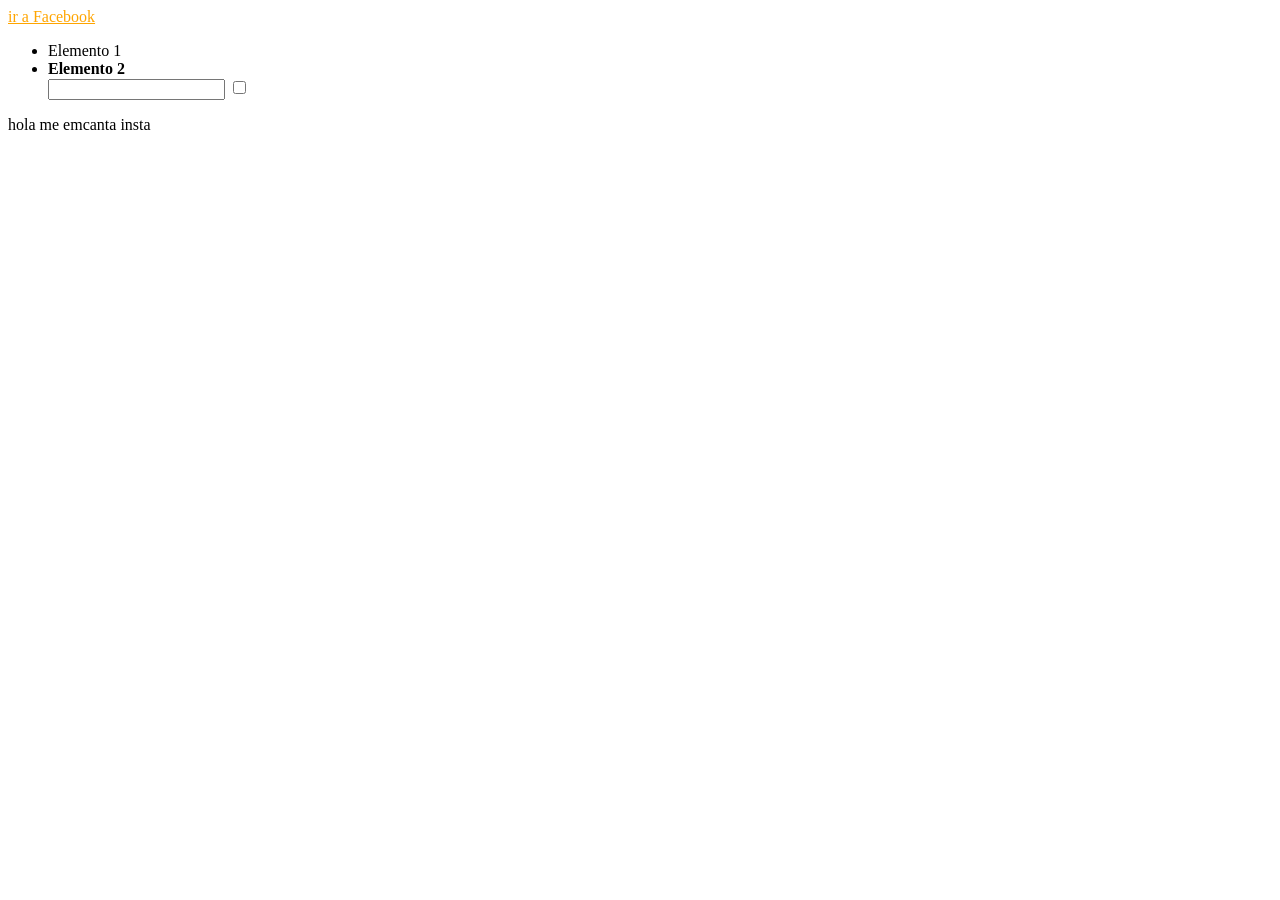
<file: 0318TAREA05.html>
<html>
    <head>
        <link rel="stylesheet"
         href="0318TAREA05CSS.css">
    </head>
    <body>
        <a href="https://www.facebook.com"> ir a Facebook </a>

        <ul>
            <li>Elemento 1</li>
            <li>Elemento 2</li>
        
        <input type="text">
        <input type="checkbox">

         </ul>
            
        <p>hola me emcanta insta</p>
       
    </body>
</html>
</file>
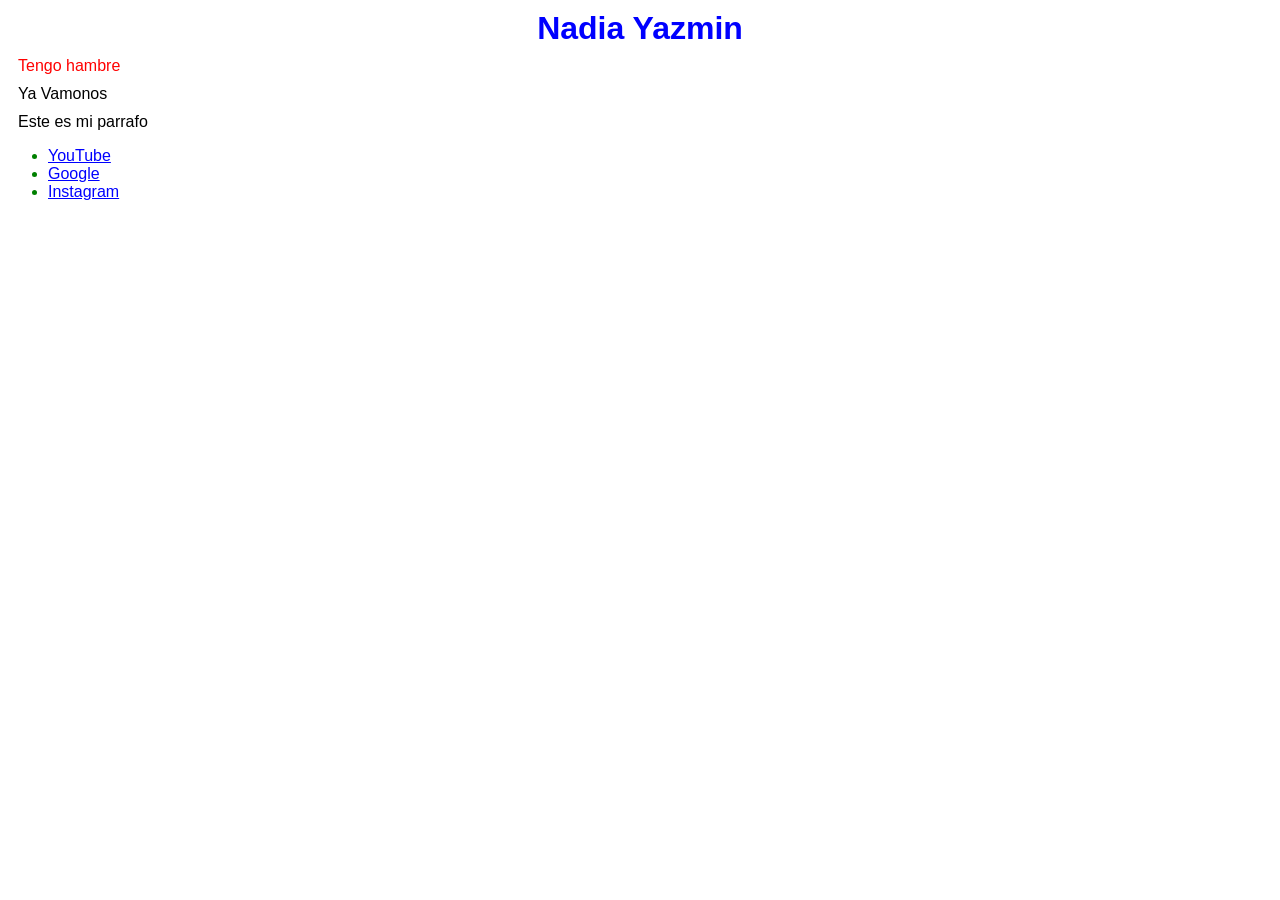
<file: 0318TAREA06.html>
<html>
<head>
    
    <title>Mi TAREA</title>

    <style>

    /*  Selector universal */
    * {
        font-family: Arial;
    }

    /*  Selector de elemento */
    p {
        color: black;
    }

    /*  Selector de clase */
    .especial {
        color: red;
    }

    /*  Selector de ID */
    #titulo {
        color: blue;
        text-align: center;
    }

    /*  Selector descendente */
    ul li {
        color: green;
    }

    /* Selector de grupo */
    h1, p {
        margin: 10px;
    }

    /*  Pseudoclases */
    a:link { color: blue; }
    a:visited { color: pink; }
    a:hover { color: red; }
    a:active { color: yellow; }

    </style>
</head>

<body>

<h1 id="titulo">Nadia Yazmin</h1>

<p class="especial">Tengo hambre</p>
<p>Ya Vamonos</p>
<p>Este es mi parrafo</p>

<ul>
    <li><a href="https://www.youtube.com">YouTube</a></li>
    <li><a href="https://www.google.com">Google</a></li>
    <li><a href="https://www.instagram.com">Instagram</a></li>
</ul>

</body>
</html>
</file>
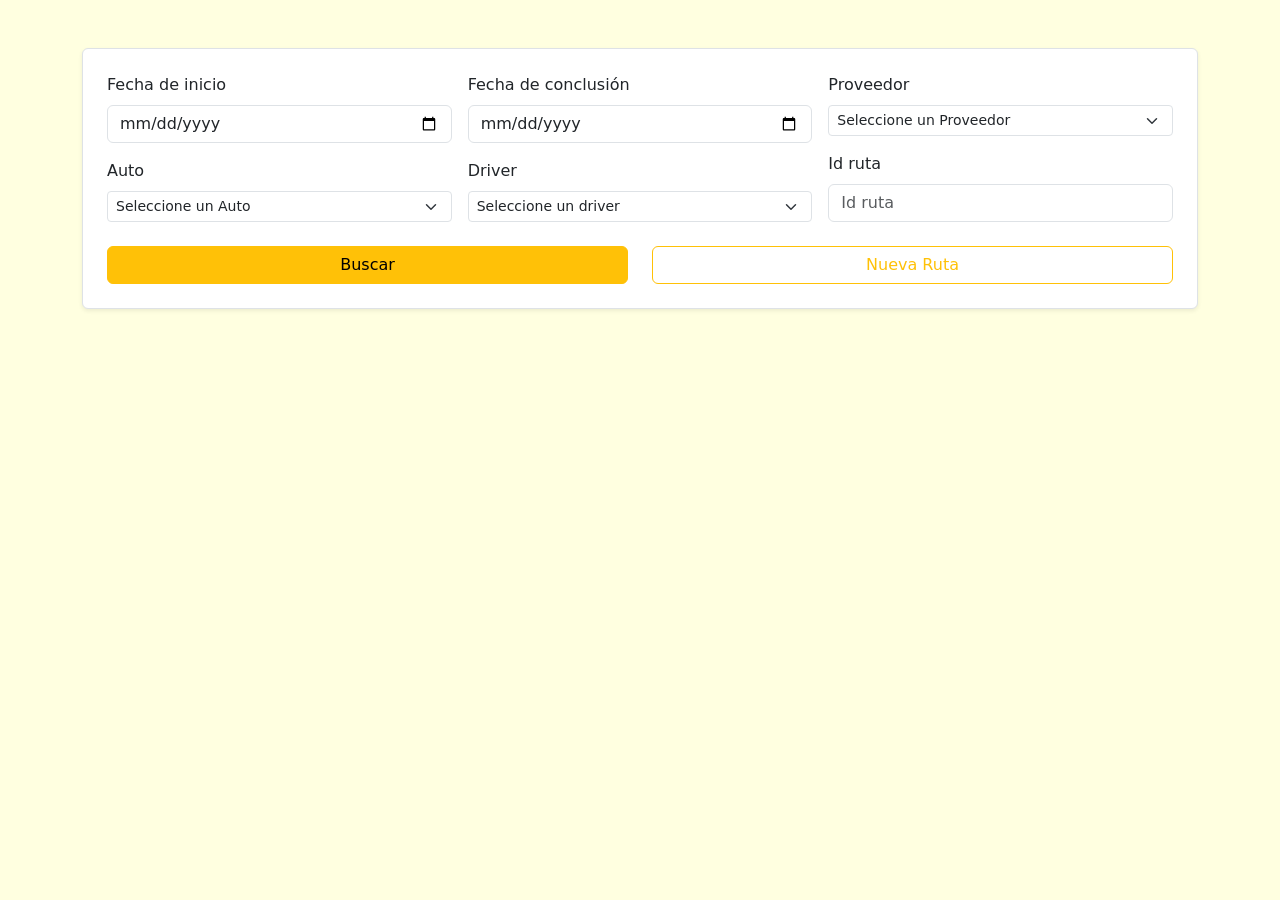
<file: 0415TAREA03.2P.html>
<html lang="en">

<head>
    <meta charset="utf-8">
    <meta name="viewport" content="width=device-width, initial-scale=1">
    <title>TAREA 3</title>

    <link href="https://cdn.jsdelivr.net/npm/bootstrap@5.3.8/dist/css/bootstrap.min.css" rel="stylesheet">

    <style>
        body {
            background-color: lightyellow;
        }
    </style>
</head>

<body>

    <div class="container mt-5">
        <div class="shadow-sm p-4 border rounded bg-white">

            <div class="row g-3">
                <div class="col-md-4">
                    <label class="form-label">Fecha de inicio</label>
                    <input type="date" class="form-control">

                    <label class="form-label mt-3">Auto</label>
                    <select class="form-select form-select-sm">
                        <option selected>Seleccione un Auto</option>
                        <option>One</option>
                        <option>Two</option>
                        <option>Three</option>
                    </select>
                </div>

                <div class="col-md-4">
                    <label class="form-label">Fecha de conclusión</label>
                    <input type="date" class="form-control">

                    <label class="form-label mt-3">Driver</label>
                    <select class="form-select form-select-sm">
                        <option selected>Seleccione un driver</option>
                        <option>One</option>
                        <option>Two</option>
                        <option>Three</option>
                    </select>
                </div>

                <div class="col-md-4">
                    <label class="form-label">Proveedor</label>
                    <select class="form-select form-select-sm">
                        <option selected>Seleccione un Proveedor</option>
                        <option>One</option>
                        <option>Two</option>
                        <option>Three</option>
                    </select>

                    <label class="form-label mt-3">Id ruta</label>
                    <input type="text" class="form-control" placeholder="Id ruta">
                </div>
            </div>

            <div class="row mt-4">
                <div class="d-grid gap-2 col-6 mx-auto">
                    <button type="button" class="btn btn-warning">Buscar</button>
                </div>
                <div class="d-grid gap-2 col-6 mx-auto">
                    <button type="button" class="btn btn-outline-warning">Nueva Ruta</button>
                </div>
            </div>

        </div>
    </div>

</body>

</html>
</file>
<file: 0318TAREA05CSS.css>
a:link { color: blue;}

a:visited { color: pink;}

a:hover{ color: red;}

a:active { color: yellow;}

a:first-child { color: orange;}

li:last-child { color: purple;}

li:nth-child(2) { font-weight: bold; }

input:focus { background-color: yellow; }

input[type="checkbox"]:checked {
    outline: 2px solid green;}
</file>
